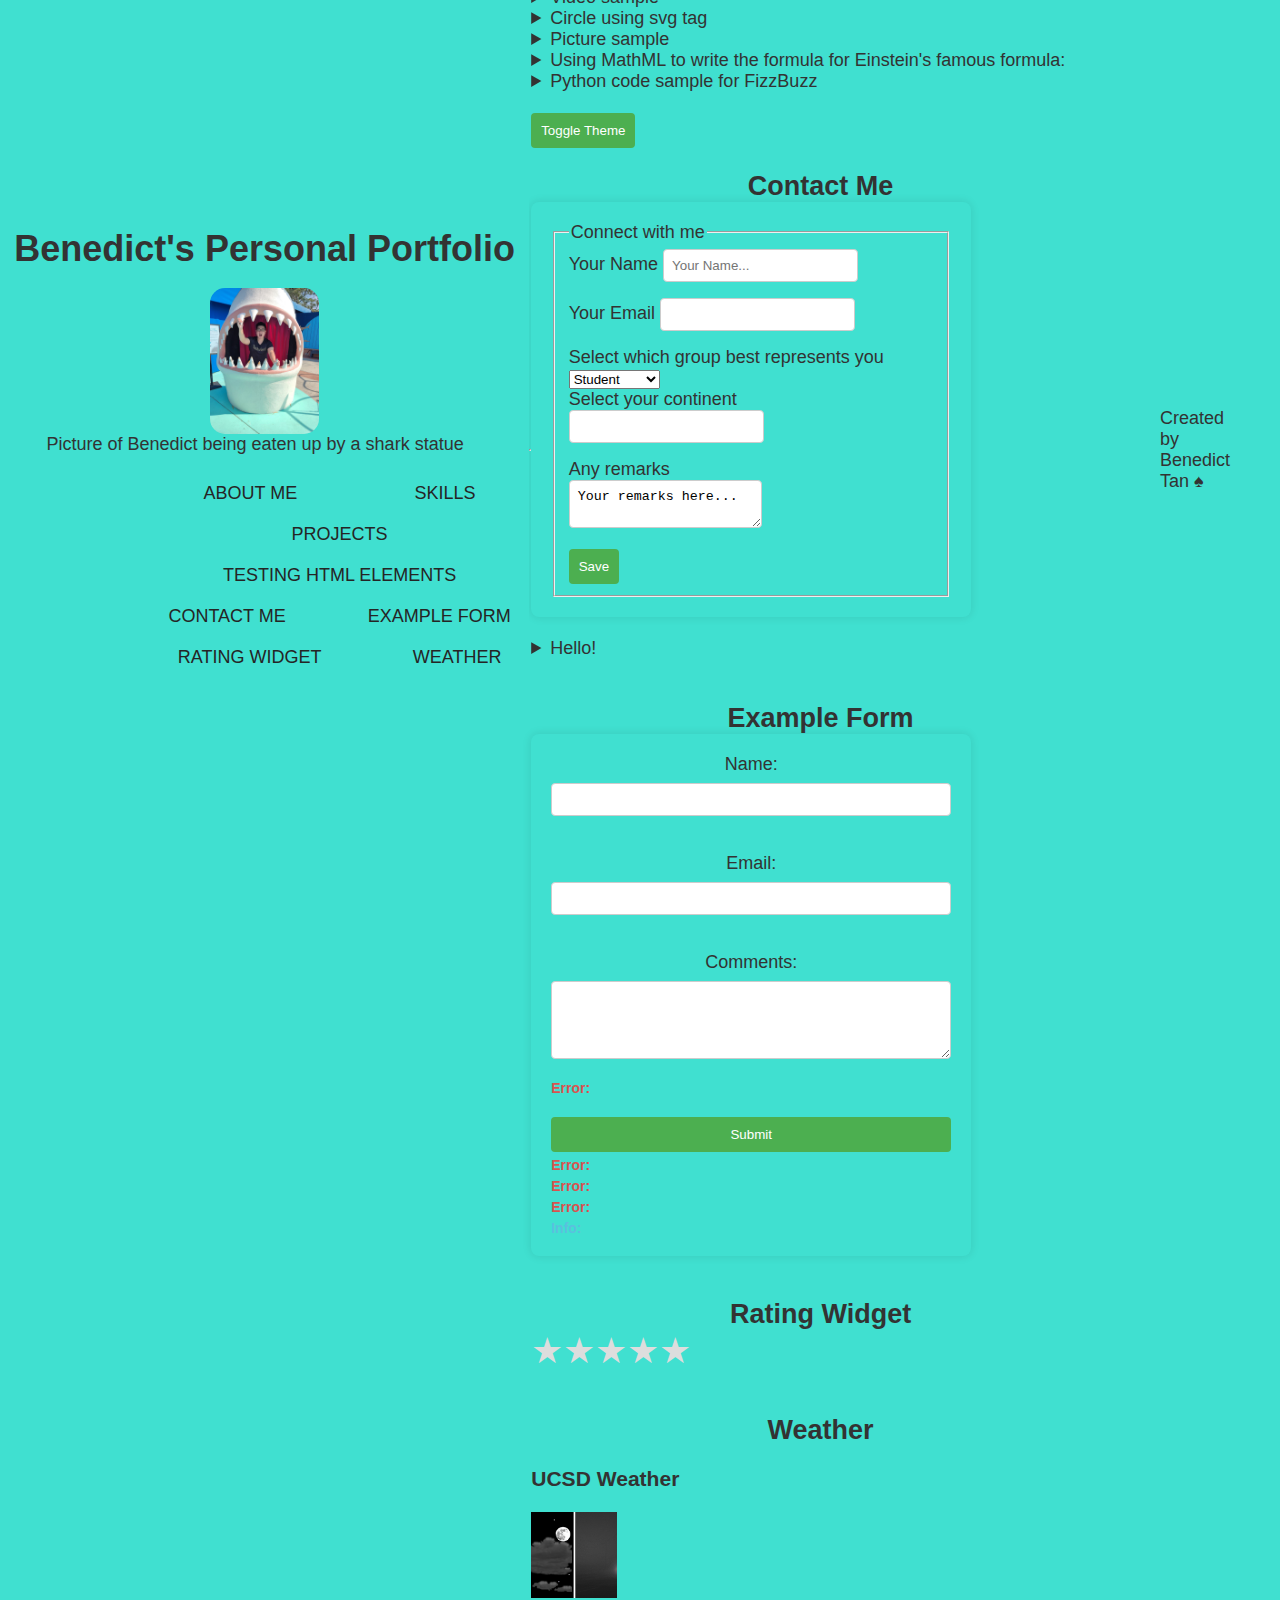
<file: index.html>
<!DOCTYPE html>
<html lang="en">
    <head>
        <meta charset="utf-8" />

        <!-- Facebook SEO Meta Tags -->
        <meta property="og:url" content="index.html" />
        <meta property="og:type" content="article" />
        <meta property="og:title" content="Benedict's Webpage" />
        <meta property="og:description" content="Personal Portfolio Page" />

        <meta name="description" content="Personal portfolio webpage using only HTML" />
        <meta name="keywords" content="HTML, CSS, JavaScript" />
        <meta name="author" content="Benedict Tan" />
        <meta name="viewport" content="width=device-width, initial-scale=1.0" />
        <title>Benedict's Personal Portfolio</title>
        <link rel="stylesheet" href="styles.css" />
        <link href="images/favicon.ico" rel="icon" />
        <script>
            window.addEventListener('load', function () {
                let time = window.performance.timing,
                    complete = time.domComplete - time.domLoading;
                document.getElementById('page-load-info').innerHTML = `<strong>Page Loaded in ${parseInt(complete)}ms
                 on ${new Date().toLocaleString("en-US")}</strong>`;
            });
        </script>
    </head>

    <body>
        <header>
            <h1> Benedict's Personal Portfolio</h1>
            <figure>
                <img src="images/Benedict_Shark.jpg" alt="image of Benedict being eaten up by a shark statue" height="200" width="200">
                <figcaption>Picture of Benedict being eaten up by a shark statue</figcaption>
            </figure>
            <nav>
                <ol>
                    <li>
                        <a href="About-Me">About Me</a>
                    </li>
                    <li>
                        <a href="Skills">Skills</a>
                    </li>
                    <li>
                        <a href="Projects">Projects</a>
                    </li>
                    <li>
                        <a href="Testing-HTML-Elements">Testing HTML Elements</a>
                    </li>
                    <li>
                        <a href="Contact-Me">Contact Me</a>
                    </li>
                    <li>
                        <a href="Example-Form">Example Form</a>
                    </li>
                    <li>
                        <a href="Rating-Widget">Rating Widget</a>
                    </li>
                    <li>
                        <a href="Weather">Weather</a>
                    </li>
                </ol>
            </nav>
        </header>
        <hr>

        <main>
            <section id="About-Me">
                <h2>About Me</h2>
                <p>
                    I am an inquisitive, passionate <strong>Penultimate Business Analytics</strong> undergraduate 
                    in NUS, exploring my interests in software engineering and data science. 
                </p>
                <aside>
                    <h3>Future Prospects</h3>
                    <p>
                        I am currently seeking an internship opportunity to leverage my programming skills in 
                        <em>software development or big data and machine learning</em>. Bringing forth a motivated 
                        attitude and a hunger to learn and do my best.
                    </p>
                </aside>
            </section>
            <br>
            <section id="Skills">
                <h2>Skills</h2>
                <table>
                    <caption>
                        <b>
                            <u>Skills listed may not be up to date</u>
                        </b>
                    </caption>
                    <colgroup></colgroup>
                </table>
            </section>
            <br>
            <section id="Projects">
                <h2>Projects</h2>
            </section>
            <br>
            <section id="Testing-HTML-Elements">
                <h2>Testing HTML Elements</h2>
                <details>
                    <summary>Audio sample</summary>
                    <audio controls>
                        <source src="assets/test_recording.mp3" type="audio/mp3">
                    </audio>
                </details>
                <details>
                    <summary>Video sample</summary>
                    <video controls height="400">
                        <source src="assets/billiards_break.mp4" type="video/mp4">
                    </video>
                </details>
                <details>
                    <summary>Circle using svg tag</summary>
                    <svg height="100" width="100">
                        <circle cx="50" cy="50" r="50" fill="skyblue"></circle>
                    </svg>
                </details>
                <details>
                    <summary>Picture sample</summary>
                    <picture>
                        <source type="image/png" srcset="images/personal_logo.png">
                        <img src="images/personal_logo.png" alt="Personal Logo of Benedict" height="100">
                    </picture>
                </details>
                <details>
                    <summary>Using MathML to write the formula for Einstein's famous formula:</summary>
                    <math xmlns="http://www.w3.org/1998/Math/MathML">
                        <mrow>
                            <msup>
                              <mi>E = mc</mi>
                              <mn>2</mn>
                            </msup>
                          </mrow>
                        </math>
                </details>
                <details>
                    <summary>Python code sample for FizzBuzz</summary>
                    Trust me, this one liner Python code works
                    <pre>
                        <code>
                            [print("Fizz"*(i%3==0)+"Buzz"*(i%5==0) or i) for i in range(101)]
                        </code>
                        <b>OR</b>
                        <code>
                            lst = ["Fizz"*(i%3==0)+"Buzz"*(i%5==0) or i for i in range(101)]
                            for i in lst:
                                print(i)
                        </code>
                    </pre>
                </details>

            </section>
            <br>
            <button id="themeToggle" onclick="toggleTheme()">Toggle Theme</button>
            <br>
            <section id="Contact-Me">
                <h2>Contact Me</h2>
                <form>
                    <fieldset>
                        <legend>Connect with me</legend>
                        <label for="name">Your Name</label>
                        <input type="text" id="name" placeholder="Your Name...">
                        <br>                        
                        <label for="email">Your Email</label>
                        <input type="text">
                        <br>
                        <label for="group">Select which group best represents you</label>
                        <select id="group">
                            <optgroup label="Occupation">
                                <option value="student">Student</option>
                                <option value="educator">Educator</option>
                                <option value="recruiter">Recruiter</option>
                                <option value="others">Others</option>
                            </optgroup>
                        </select>
                        <br>
                        <label for="continent">Select your continent</label>
                        <input list="continents" id="continent" name="continent">
                        <datalist id="continents">
                            <option value="Asia"></option>
                            <option value="Africa"></option>
                            <option value="North America"></option>
                            <option value="South America"></option>
                            <option value="Antarctica"></option>
                            <option value="Europe"></option>
                            <option value="Australia"></option>
                        </datalist>
                        <br>
                        <label for="comments">Any remarks</label>
                        <br>
                        <textarea>Your remarks here...</textarea>
                        <br>
                        <button type="submit">Save</button>
                    </fieldset>
                </form>
                <br>
                <details>
                    <summary>Hello!</summary>
                    If this is your first time here, please share this with your friends!
                </details>
            </section>
            <br>
            <section id="Example-Form">
                <div class="form-container">
                <h2>Example Form</h2>
                    <form id="exampleForm" action="https://httpbin.org/post" method="post">
                        <label for="name">Name:</label>
                        <input type="text" id="name" name="name" required minlength="2" maxlength="50" pattern="[a-zA-Z ]+" oninput="validateInput(this, 'name')">
                        <br>
                        <label for="email">Email:</label>
                        <input type="email" id="email" name="email" required>
                        <br>
                        <label for="comments">Comments:</label>
                        <textarea id="comments" name="comments" rows="4" required minlength="10" maxlength="50" pattern="[a-zA-Z0-9.,!? ]+" oninput="validateInput(this, 'comments')"></textarea>
                        <output for="comments" class="info"></output>
                        <br>
                        <input type="hidden" id="possible_bot" name="possible_bot" value="true">
                        <button type="submit">Submit</button>

                        <output for="name" class="error"></output>
                        <output for="email" class="error"></output>
                        <output for="comments" class="error"></output>

                        <output class="success"></output>
                    </form>
                </div>
            </section>
            <br>
            <section id="Rating-Widget">
                <h2>Rating Widget</h2>
                <rating-widget max="5" value="0"></rating-widget>
                <noscript>
                    <!-- Show the form when JS is disabled -->
                    <form action="https://httpbin.org/post" method="POST">
                        <label for="rating">How satisfied are you?</label>
                        <!-- <input type="hidden" name="question" value="How satisfied are you?"> -->
                        <select id="rating" name="rating" required>
                            <option value="1">1</option>
                            <option value="2">2</option>
                            <option value="3">3</option>
                            <option value="4">4</option>
                            <option value="5">5</option>
                        </select>
                        <input type="hidden" name="sentBy" value="NoJS">
                        <button type="submit">Submit</button>
                    </form>
                </noscript>
            </section>
            <br>
            <section id="Weather">
                <h2>Weather</h2>
                <ucsd-weather></ucsd-weather>
            </section>
        </main>

        <footer>
            <p>Created by Benedict Tan &spadesuit;</p>
        </footer>

        <script src="script.js"></script>
    </body>
</html>
</file>
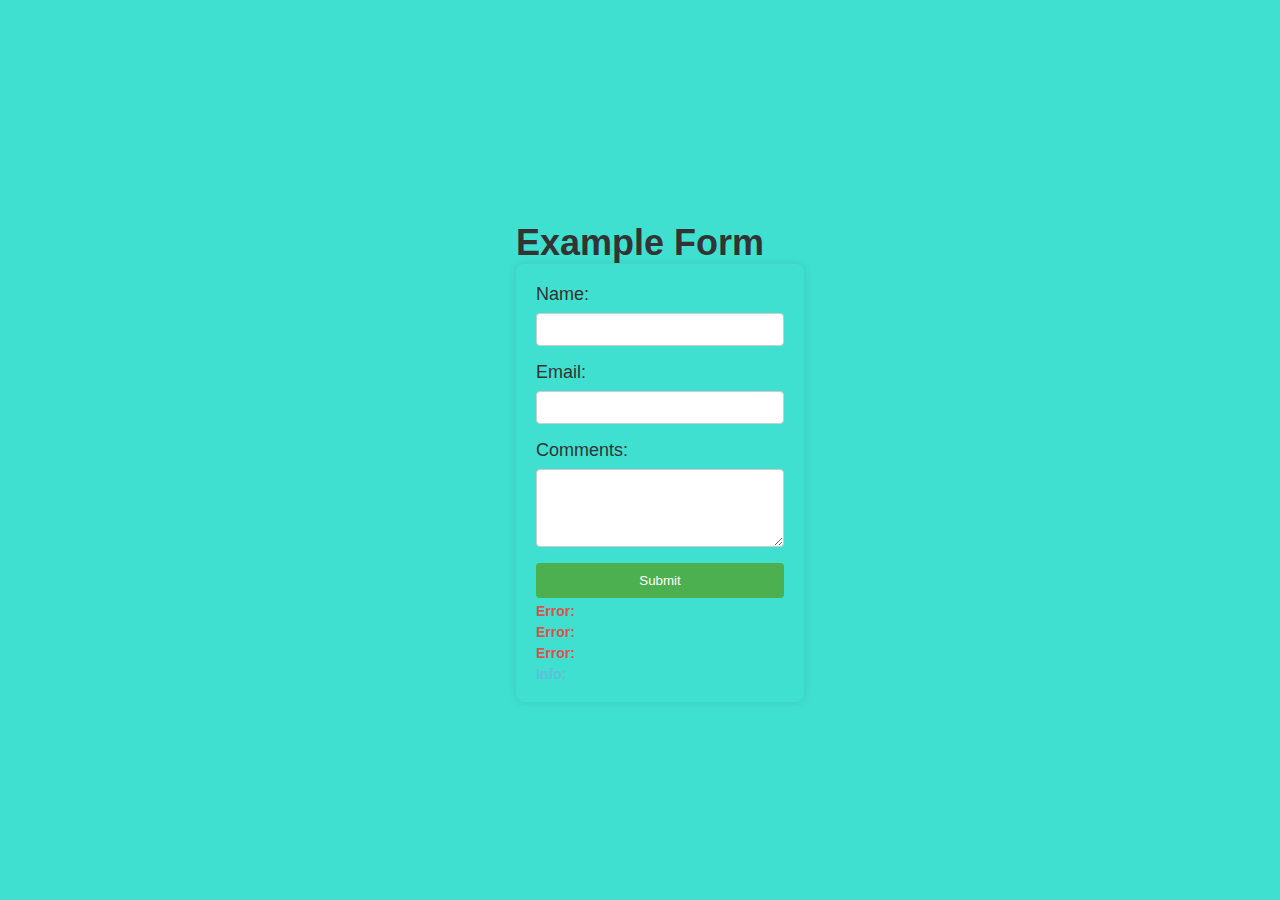
<file: form-no-js.html>
<!DOCTYPE html>
<html lang="en">
<head>
    <meta charset="UTF-8">
    <meta name="viewport" content="width=device-width, initial-scale=1.0">
    <title>Contact Form (No JavaScript)</title>
    <link rel="stylesheet" type="text/css" href="styles.css">
</head>
<body>

    <div class="example-form">
        <h1 id="Example Form">Example Form</h1>
        <form action="https://httpbin.org/post" method="post">

            <!-- Name Input -->
            <label for="name">Name:</label>
            <input type="text" id="name" name="name" required minlength="2" maxlength="50">

            <!-- Email Input -->
            <label for="email">Email:</label>
            <input type="email" id="email" name="email" required>

            <!-- Comments Input -->
            <label for="comments">Comments:</label>
            <textarea id="comments" name="comments" rows="4" required minlength="10" maxlength="500" pattern="[a-zA-Z0-9.,!? ]+"></textarea>

            <!-- Hidden Field for Possible Bot -->
            <input type="hidden" id="possible_bot" name="possible_bot" value="true">

            <!-- Submit Button -->
            <button type="submit">Submit</button>

            <!-- Output for Errors -->
            <output for="name" class="error"></output>
            <output for="email" class="error"></output>
            <output for="comments" class="error"></output>

            <!-- Output for Information -->
            <output class="success"></output>

        </form>
    </div>

</body>
</html>
</file>
<file: styles.css>
/* Default light theme */
:root {
    --background-color: turquoise;
    --text-color: #333;
}

/* Dark theme */
[data-theme="dark"] {
    --background-color: #333;
    --text-color: #fff;
}

body {
    font-family: 'Arial', sans-serif;
    margin: 0;
    display: flex;
    align-items: center;
    justify-content: center;
    height: 100vh;
    background-color: var(--background-color);
    color: var(--text-color);
    transition: background-color 0.3s, color 0.3s;
}

.rating-widget {
    display: flex;
    flex-direction: row;
}

.star {
    font-size: 2em;
    color: #ddd;
    cursor: pointer;
}

.star:hover,
.star.active,
.star.hover {
    color: #f8d825;
}

.message {
    font-size: 1.2em;
    margin-top: 10px;
    color: var(--text-color);
}

form {
    display: flex;
    flex-direction: column;
    max-width: 400px;
    width: 100%;
    padding: 20px;
    background-color: var(--background-color);
    border-radius: 8px;
    box-shadow: 0 0 10px rgba(0, 0, 0, 0.1);
}

.form-container {
    text-align: center;
}

label {
    margin-bottom: 8px;
}

input, textarea {
    padding: 8px;
    margin-bottom: 16px;
    border: 1px solid #ccc;
    border-radius: 4px;
}

button {
    background-color: #4caf50;
    color: #fff;
    padding: 10px;
    border: none;
    border-radius: 4px;
    cursor: pointer;
}

button:hover {
    background-color: #45a049;
}

output {
    display: flex;
    justify-content: space-between;
    margin-top: 10px;
    font-size: 14px;
    color: #d9534f; /* Error message color */
}

output::before {
    content: "Error: ";
    font-weight: bold;
    margin-right: 5px;
}

output.error {
    color: #d9534f; /* Error message color */
    font-size: 14px;
    margin-top: 5px;
}

output.success {
    color: #5bc0de; /* Info message color */
    font-size: 14px;
    margin-top: 5px;
}

output.success::before {
    content: "Info: ";
    font-weight: bold;
    margin-right: 5px;
}

output.info {
    font-size: 14px;
    margin-top: 5px;
}

output.warn {
    color: #f0ad4e; /* Warning color */
}

output.error {
    color: #d9534f; /* Error color */
}

.error-flash {
    animation: flash 0.5s;
}

@keyframes flash {
    0%, 50%, 100% {
        background-color: #ff0000; /* Flashing color */
        color: #fff;
    }
    25%, 75% {
        background-color: transparent;
        color: inherit;
    }
}

img {
    width:300px;
    max-width: 100%;
    height: auto;
    border-radius: 15px;
    margin-left: 25px;
}

h1, h2, h3 {
    font-weight: bold;
    text-align: center;
    margin-bottom: 0;
}
body {
    color:var(--text-color);
    background-color:var(--background-color);
    font-family: 'Helvetica'; 
    font-size: 1.125rem;
    font-weight: 400;
}
img {
    display:block;
    margin-left: auto;
    margin-right: auto;
    width:25%;
}
p {
    margin-left: 50px;
    margin-right:50px;
}

header {
    margin-top:0px;
    background:var(--background-color);
    font-family:"Helvetica"
    text-align: center;
    position: relative;
    padding: 0.5dvw;
    border-radius: 1dvm;
}
nav {
    padding-left:40px; /*affects position of bar*/
}
nav ol {
    list-style: none;
    display: flex;
    flex-wrap: wrap;
    justify-content: space-evenly;
}
nav li {
    display: inline-block;
    margin-left:70px;
    padding-top: 10px;
    padding-bottom: 10px;
    position: relative;
}
nav a {
    color: #252525;
    font-family:"Helvetica";
    text-decoration:none;
    text-transform: uppercase;
}
nav a::before {
    content: '';
    display: block;
    height: 5px;
    width: 100%;
    background-color:turquoise;
    position: absolute;
    top:0;
    width: 0%;
    transition: all ease-in-out 250ms;
}
nav a:hover {
    color: black;
}

nav a:hover::before {
    width: 100%;
}
</file>
